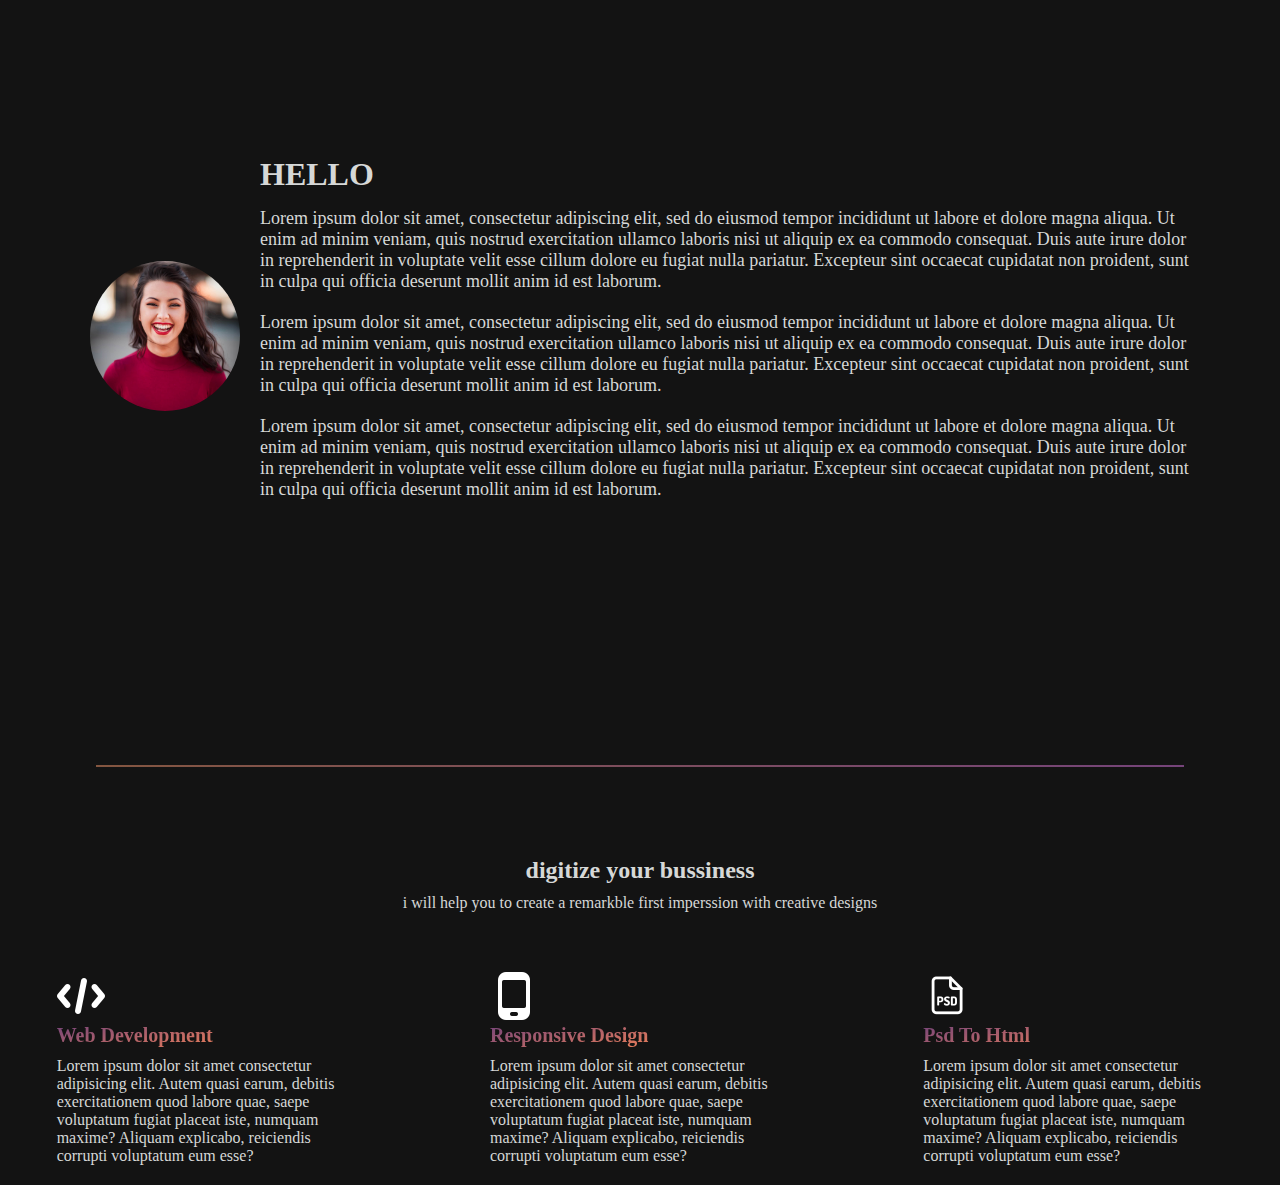
<file: 3/index.html>
<!DOCTYPE html>
<html lang="en">
  <head>
    <meta charset="UTF-8" />
    <meta http-equiv="X-UA-Compatible" content="IE=edge" />
    <meta name="viewport" content="width=device-width, initial-scale=1.0" />
    <link rel="stylesheet" href="./style.css" />
    <title>Document</title>
  </head>
  <body>
    <div class="top_container">
      <div class="content">
          <div class="flex">
        <div class="image">
          <img
            class="profile"
            src="./img/Profile-Photo-Wallpaper.jpg"
            alt="image"
          />
        </div>
        <div class="texts">
          <h1>HELLO</h1>
          <div class="all_p">
            <p>
              Lorem ipsum dolor sit amet, consectetur adipiscing elit, sed do
              eiusmod tempor incididunt ut labore et dolore magna aliqua. Ut
              enim ad minim veniam, quis nostrud exercitation ullamco laboris
              nisi ut aliquip ex ea commodo consequat. Duis aute irure dolor in
              reprehenderit in voluptate velit esse cillum dolore eu fugiat
              nulla pariatur. Excepteur sint occaecat cupidatat non proident,
              sunt in culpa qui officia deserunt mollit anim id est laborum.
            </p>
            <p>
              Lorem ipsum dolor sit amet, consectetur adipiscing elit, sed do
              eiusmod tempor incididunt ut labore et dolore magna aliqua. Ut
              enim ad minim veniam, quis nostrud exercitation ullamco laboris
              nisi ut aliquip ex ea commodo consequat. Duis aute irure dolor in
              reprehenderit in voluptate velit esse cillum dolore eu fugiat
              nulla pariatur. Excepteur sint occaecat cupidatat non proident,
              sunt in culpa qui officia deserunt mollit anim id est laborum.
            </p>
            <p>
              Lorem ipsum dolor sit amet, consectetur adipiscing elit, sed do
              eiusmod tempor incididunt ut labore et dolore magna aliqua. Ut
              enim ad minim veniam, quis nostrud exercitation ullamco laboris
              nisi ut aliquip ex ea commodo consequat. Duis aute irure dolor in
              reprehenderit in voluptate velit esse cillum dolore eu fugiat
              nulla pariatur. Excepteur sint occaecat cupidatat non proident,
              sunt in culpa qui officia deserunt mollit anim id est laborum.
            </p>
          </div>
        </div>
      </div>
    </div>
    </div>

    <hr class="line" />

    <div class="content2">
      <div class="content2_header">
        <h2>digitize your bussiness</h2>
        <span
          >i will help you to create a remarkble first imperssion with creative
          designs</span
        >
      </div>

      <div class="skills">
        <div class="item">
            <div class="item_icon">
                <img src="./img/1.png" alt="image">
            </div>
            <h4 class="item_title">
                Web Development
            </h4>
            <div class="item_content">Lorem ipsum dolor sit amet consectetur adipisicing elit. Autem quasi
            earum, debitis exercitationem quod labore quae, saepe voluptatum
            fugiat placeat iste, numquam maxime? Aliquam explicabo, reiciendis
            corrupti voluptatum eum esse?
        </div>
        </div>
        
        <div class="item">
            <div class="item_icon">
                <img src="./img/2.png" alt="image">
            </div>
            <h4 class="item_title">
                Responsive Design
            </h4>
            <div class="item_content">Lorem ipsum dolor sit amet consectetur adipisicing elit. Autem quasi
            earum, debitis exercitationem quod labore quae, saepe voluptatum
            fugiat placeat iste, numquam maxime? Aliquam explicabo, reiciendis
            corrupti voluptatum eum esse?</div>
        </div>
        <div class="item">
            <div class="item_icon">
                <img src="./img/3.png " alt="image">
            </div>
            <h4 class="item_title">
                Psd To Html
            </h4>
            <div class="item_content">Lorem ipsum dolor sit amet consectetur adipisicing elit. Autem quasi
            earum, debitis exercitationem quod labore quae, saepe voluptatum
            fugiat placeat iste, numquam maxime? Aliquam explicabo, reiciendis
            corrupti voluptatum eum esse?</div>
        </div>
        </div>

      </div>
    </div>
  </body>
</html>
</file>
<file: 3/style.css>
*,
html {
  margin: 0;
  padding: 0;
}
body {
  background-color: #131313;
  color: #d6d8d7;
}
h1 {
  margin-bottom: 15px;
}
.top_container {
  display: flex;
  align-items: center;
  justify-content: center;
}

.content {
  width: 1100px;
}

.flex {
  display: flex;
  align-items: center;
  justify-content: center;
  height: 75vh;
}

.profile {
  width: 150px;
  height: 150px;
  border-radius: 50%;
  object-fit: cover;
  object-position: 45% 30%;
  margin-right: 20px;
}

.all_p p {
  margin-bottom: 20px;
  font-size: 18px;
}

.line {
  border: none;
  height: 2px;
  width: 85vw;
  margin: 90px auto;
  background-image: linear-gradient(to right, #845640, #75447a);
}

.content2_header {
  text-align: center;
  margin-bottom: 60px;
}

.content2_header h2 {
  margin-bottom: 10px;
}

.skills {
  display: flex;
  justify-content: space-around;
  gap: 20px;
  margin-bottom: 20px;
}

.item_title {
  font-size: 20px;
  background: -webkit-linear-gradient(282deg, #75447a, #ff8953 80%);
  -webkit-background-clip: text;
  -webkit-text-fill-color: transparent;
  margin-bottom: 10px;
}

.item {
  width: 300px;
}

@media screen and (max-width: 768px) {
  .flex {
    height: 100%;
    display: block;
    padding: 10px;
  }
  .image {
    text-align: center;
  }
  .line {
    width: 100%;
  }
  .skills {
    flex-wrap: wrap;
    padding: 20px;
    justify-content: flex-start;
  }
  .item {
    width: 48%;
  }
}

@media screen and (max-width: 425px) {
  .flex {
    text-align: center;
  }
  .skills {
    flex-direction: column;
  }
  .item {
    width: 100%;
  }
}
</file>
